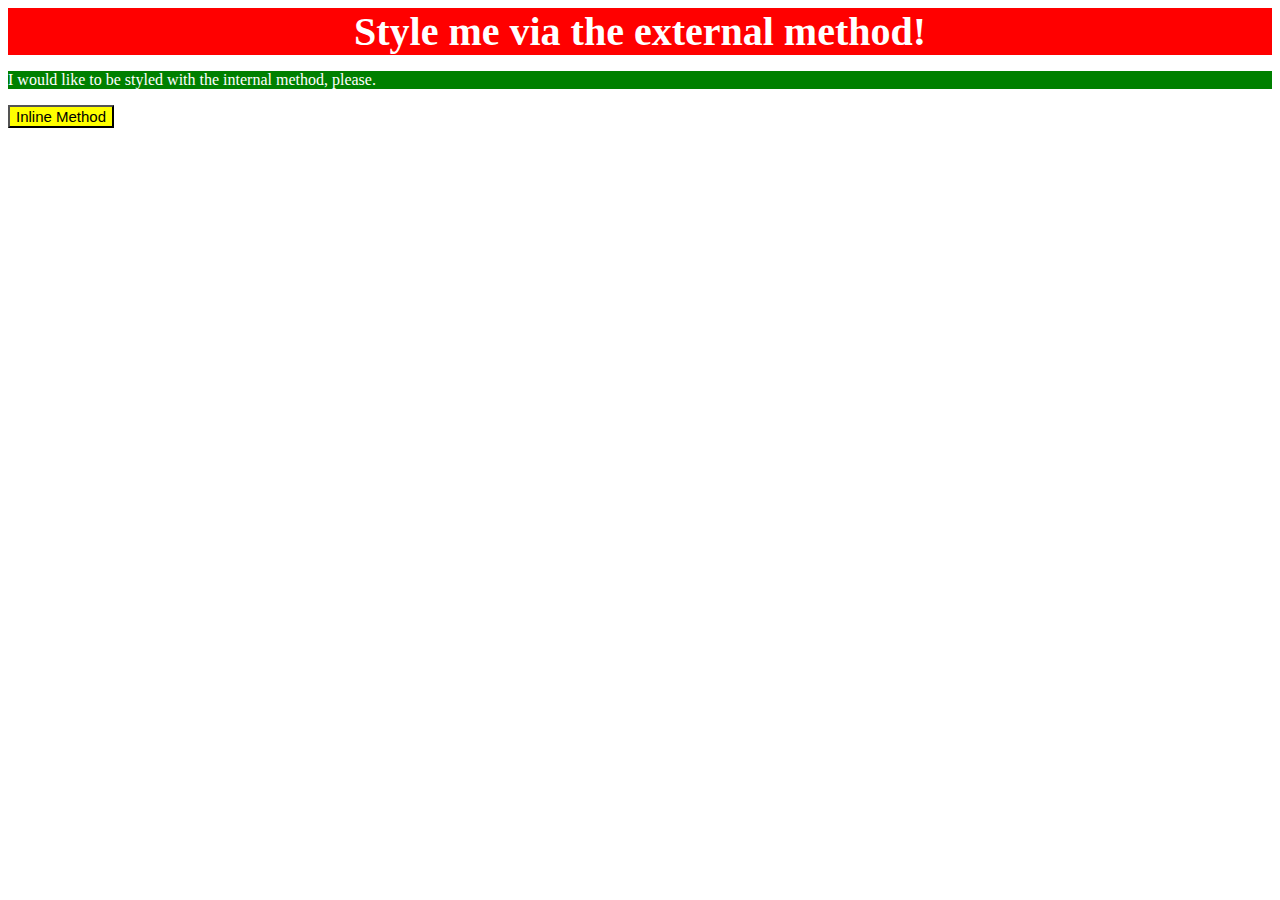
<file: foundations/intro-to-css/01-css-methods/index.html>
<!DOCTYPE html>
<html lang="en">
  <head>
    <meta charset="UTF-8">
    <meta http-equiv="X-UA-Compatible" content="IE=edge">
    <meta name="viewport" content="width=device-width, initial-scale=1.0">
    <link rel="stylesheet" type="text/css" href="styles.css">
    <title>Methods for Adding CSS</title>
    <style>
      p {
        color: white;
        background-color: green;
      }

      button {
        background-color: yellow; 
        font-size: 15px;
      }
    </style>
  </head>
  <body>
    <div>Style me via the external method!</div>
    <p>I would like to be styled with the internal method, please.</p>
    <button>Inline Method</button>
  </body>
</html>
</file>
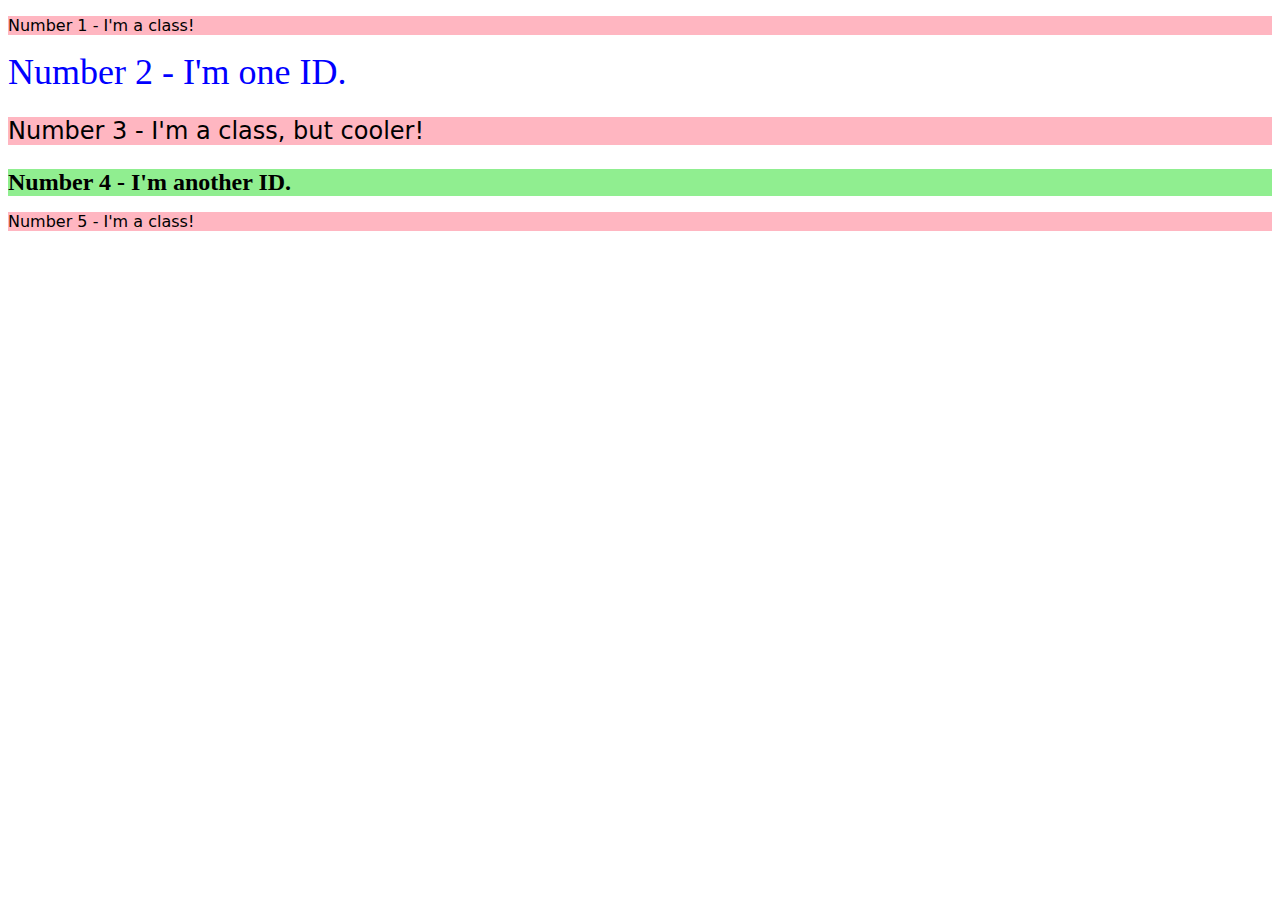
<file: foundations/intro-to-css/02-class-id-selectors/index.html>
<!DOCTYPE html>
<html lang="en">
  <head>
    <meta charset="UTF-8">
    <meta http-equiv="X-UA-Compatible" content="IE=edge">
    <meta name="viewport" content="width=device-width, initial-scale=1.0">
    <title>Class and ID Selectors</title>
    <link rel="stylesheet" href="style.css">
  </head>
  <body>
    <p class="odd">Number 1 - I'm a class!</p>
    <div id="div_first">Number 2 - I'm one ID.</div>
    <p class="odd third">Number 3 - I'm a class, but cooler!</p>
    <div id="div_second">Number 4 - I'm another ID.</div>
    <p class="odd">Number 5 - I'm a class!</p>
  </body>
</html>
</file>
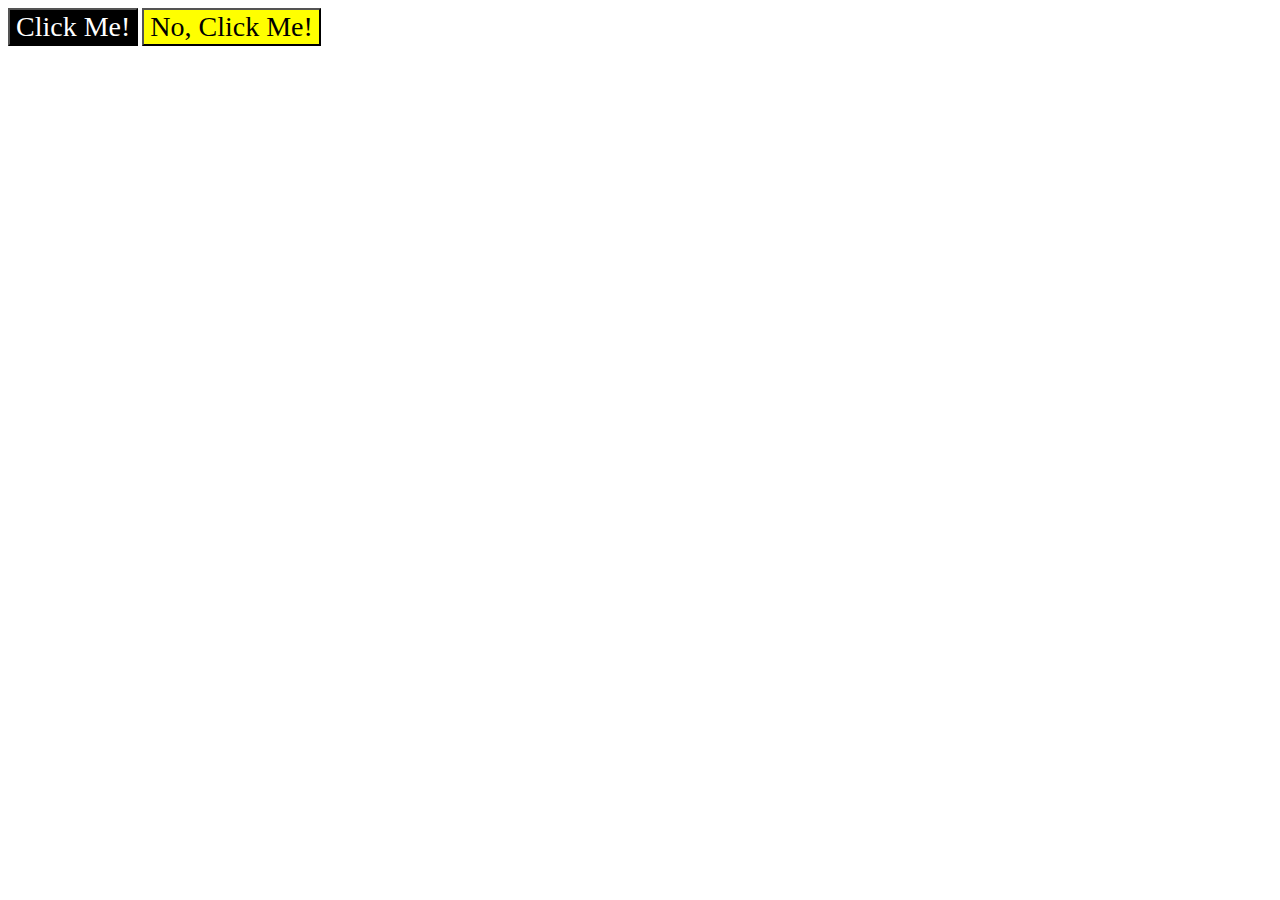
<file: foundations/intro-to-css/03-grouping-selectors/index.html>
<!DOCTYPE html>
<html lang="en">
  <head>
    <meta charset="UTF-8">
    <meta http-equiv="X-UA-Compatible" content="IE=edge">
    <meta name="viewport" content="width=device-width, initial-scale=1.0">
    <title>Grouping Selectors</title>
    <link rel="stylesheet" href="style.css">
  </head>
  <body>
    <button class="button_click">Click Me!</button>
    <button class="button_noclick">No, Click Me!</button>
  </body>
</html>
</file>
<file: foundations/intro-to-css/01-css-methods/styles.css>
div {
    color: white;
    background-color: red;
    text-align: center;
    font-size: 40px;
    font-weight: bold;
}
</file>
<file: foundations/intro-to-css/02-class-id-selectors/style.css>
.odd {
    background-color: lightpink;
    font-family: Verdana, DejaVu Sans, sans-serif;
}
.odd.third {
    font-size: 24px;
}
#div_first {
    color: blue;
    font-size: 36px;
}
#div_second {
    background-color: lightgreen;
    font-size: 24px;
    font-weight: bold;
}
</file>
<file: foundations/intro-to-css/03-grouping-selectors/style.css>
.button_click,
.button_noclick {
    font-size: 28px;
    font-family: 'Times New Roman', "Helvetica", sans-serif;
}

.button_click {
    color: white;
    background-color: black;
}

.button_noclick {
    background-color: yellow;
}
</file>
